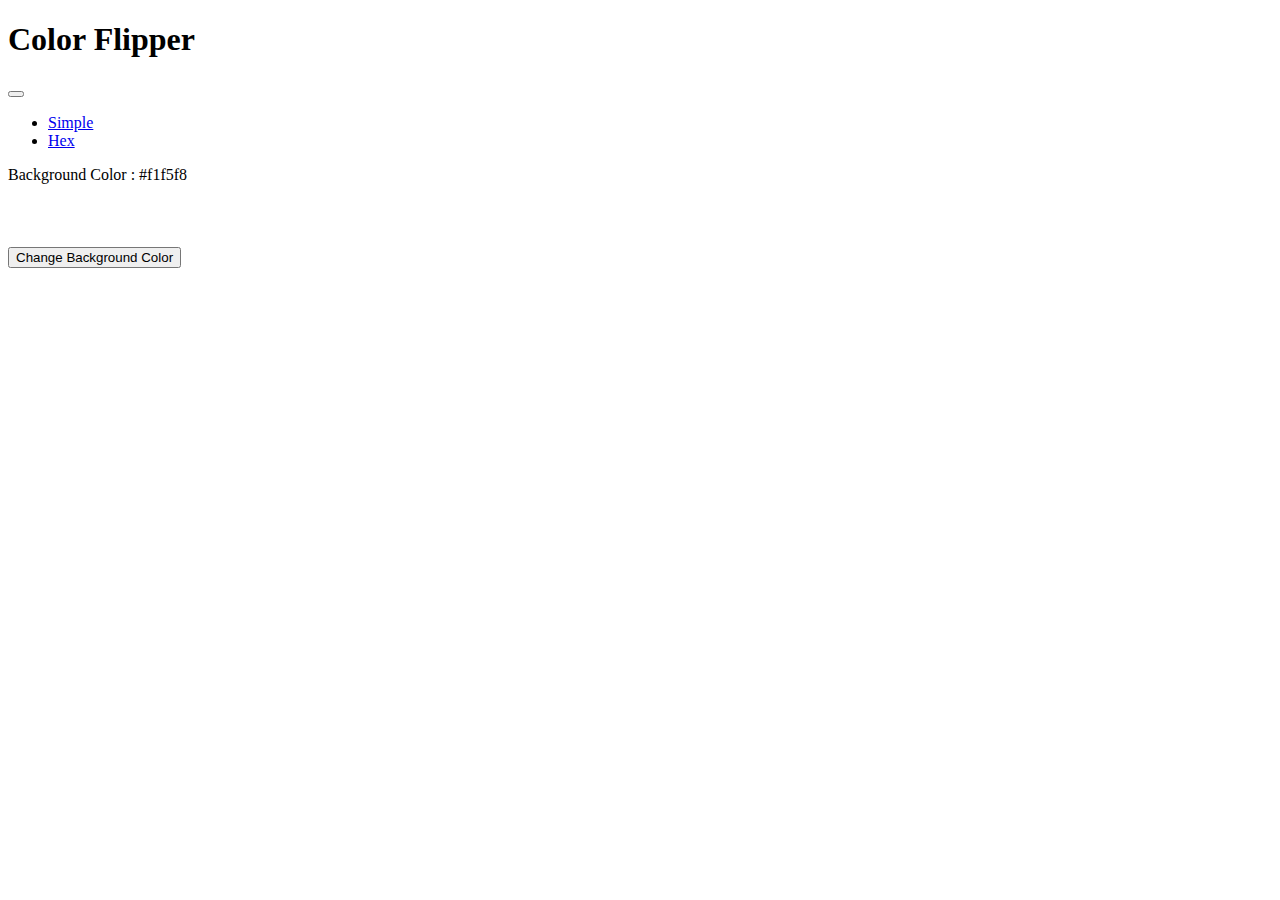
<file: index.html>
<!DOCTYPE html>
<html lang="en">
<head>
    <meta charset="UTF-8">
    <meta http-equiv="X-UA-Compatible" content="IE=edge">
    <meta name="viewport" content="width=device-width, initial-scale=1.0">
    <link rel="stylesheet" href="style.css">
    <link href="https://cdn.jsdelivr.net/npm/bootstrap@5.0.0-beta2/dist/css/bootstrap.min.css" rel="stylesheet" integrity="sha384-BmbxuPwQa2lc/FVzBcNJ7UAyJxM6wuqIj61tLrc4wSX0szH/Ev+nYRRuWlolflfl" crossorigin="anonymous">
    <title>Color Fliper</title>
</head>
<body>

    <nav class="navbar navbar-expand-lg navbar-light bg-light">
        <div class="container">
          <h1 class="navbar-brand">Color Flipper</h1>
          <button class="navbar-toggler" type="button" data-bs-toggle="collapse" data-bs-target="#navbarSupportedContent" aria-controls="navbarSupportedContent" aria-expanded="false" aria-label="Toggle navigation">
            <span class="navbar-toggler-icon"></span>
          </button>
          <div class="collapse navbar-collapse">
            <ul class="navbar-nav me-auto mb-2 mb-lg-0">
              <li class="nav-item">
                <a class="nav-link" href="index.html">Simple</a>
              </li>
              <li class="nav-item">
                <a class="nav-link" href="Hex.html">Hex</a>
              </li>
            </ul>
          </div>
        </div>
      </nav>
    
    <main>
        <div class="container-fluid">
            <div class="row">
                <div class="col-sm">
                    <div class="position-absolute top-50 start-50 translate-middle">
                        <div class="badge bg-success fs-1">
                            <span>Background Color : </span>
                            <span class="color">#f1f5f8</span>
                        </div>
                    </div>
                </div>
            </div>
        </div>

        <div class="container-fluid">
            <div class="row">
                <div class="col-sm">
                    <div class="position-absolute top-50 start-50 translate-middle mg">            
                        <button class="btn btn-primary"> Change Background Color </button>
                    </div>
                </div>
            </div>
        </div>

    </main>

    <script src="index.js"></script>
</body>
</html>
</file>
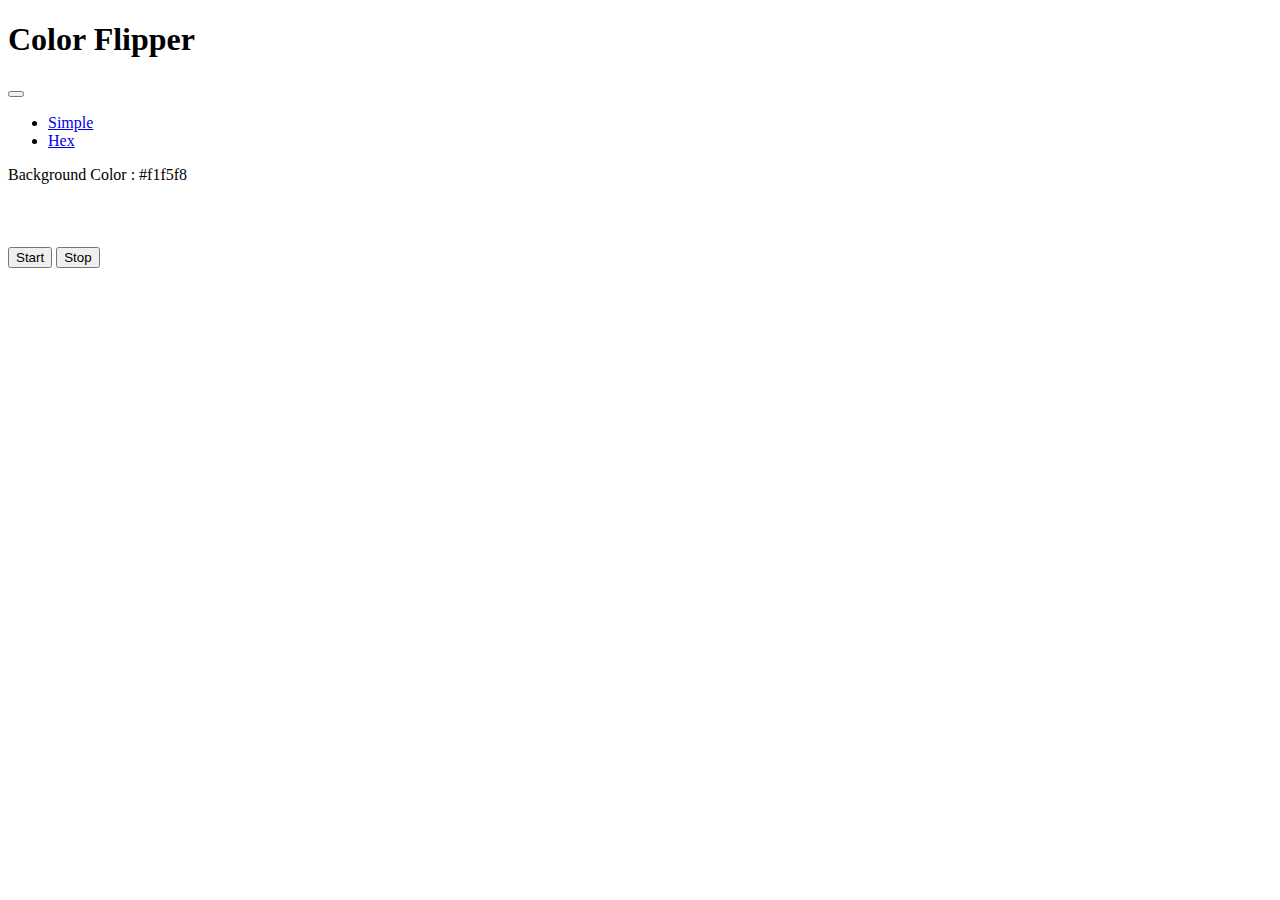
<file: Hex.html>
<!DOCTYPE html>
<html lang="en">
<head>
    <meta charset="UTF-8">
    <meta http-equiv="X-UA-Compatible" content="IE=edge">
    <meta name="viewport" content="width=device-width, initial-scale=1.0">
    <link rel="stylesheet" href="style.css">
    <link href="https://cdn.jsdelivr.net/npm/bootstrap@5.0.0-beta2/dist/css/bootstrap.min.css" rel="stylesheet" integrity="sha384-BmbxuPwQa2lc/FVzBcNJ7UAyJxM6wuqIj61tLrc4wSX0szH/Ev+nYRRuWlolflfl" crossorigin="anonymous">
    <title>Color Fliper</title>
</head>
<body>

    <nav class="navbar navbar-expand-lg navbar-light bg-light">
        <div class="container">
          <h1 class="navbar-brand">Color Flipper</h1>
          <button class="navbar-toggler" type="button" data-bs-toggle="collapse" data-bs-target="#navbarSupportedContent" aria-controls="navbarSupportedContent" aria-expanded="false" aria-label="Toggle navigation">
            <span class="navbar-toggler-icon"></span>
          </button>
          <div class="collapse navbar-collapse">
            <ul class="navbar-nav me-auto mb-2 mb-lg-0">
              <li class="nav-item">
                <a class="nav-link" href="index.html">Simple</a>
              </li>
              <li class="nav-item">
                <a class="nav-link" href="Hex.html">Hex</a>
              </li>
            </ul>
          </div>
        </div>
      </nav>
    
    <main>
        <div class="container-fluid">
            <div class="row">
                <div class="col-sm">
                    <div class="position-absolute top-50 start-50 translate-middle">
                        <div class="badge bg-success fs-1">
                            <span>Background Color : </span>
                            <span class="color">#f1f5f8</span>
                        </div>
                    </div>
                </div>
            </div>
        </div>

        <div class="container-fluid">
            <div class="row">
                <div class="col-sm">
                    <div class="position-absolute top-50 start-50 translate-middle mg">            
                        <button class="btn btn-primary"> Start </button>
                        <button class="btn btn-primary"> Stop </button>
                    </div>
                </div>
            </div>
        </div>

    </main>

    <script src="Hex.js"></script>
</body>
</html>
</file>
<file: style.css>
.mg {
    margin-top: 5%;
}
</file>
